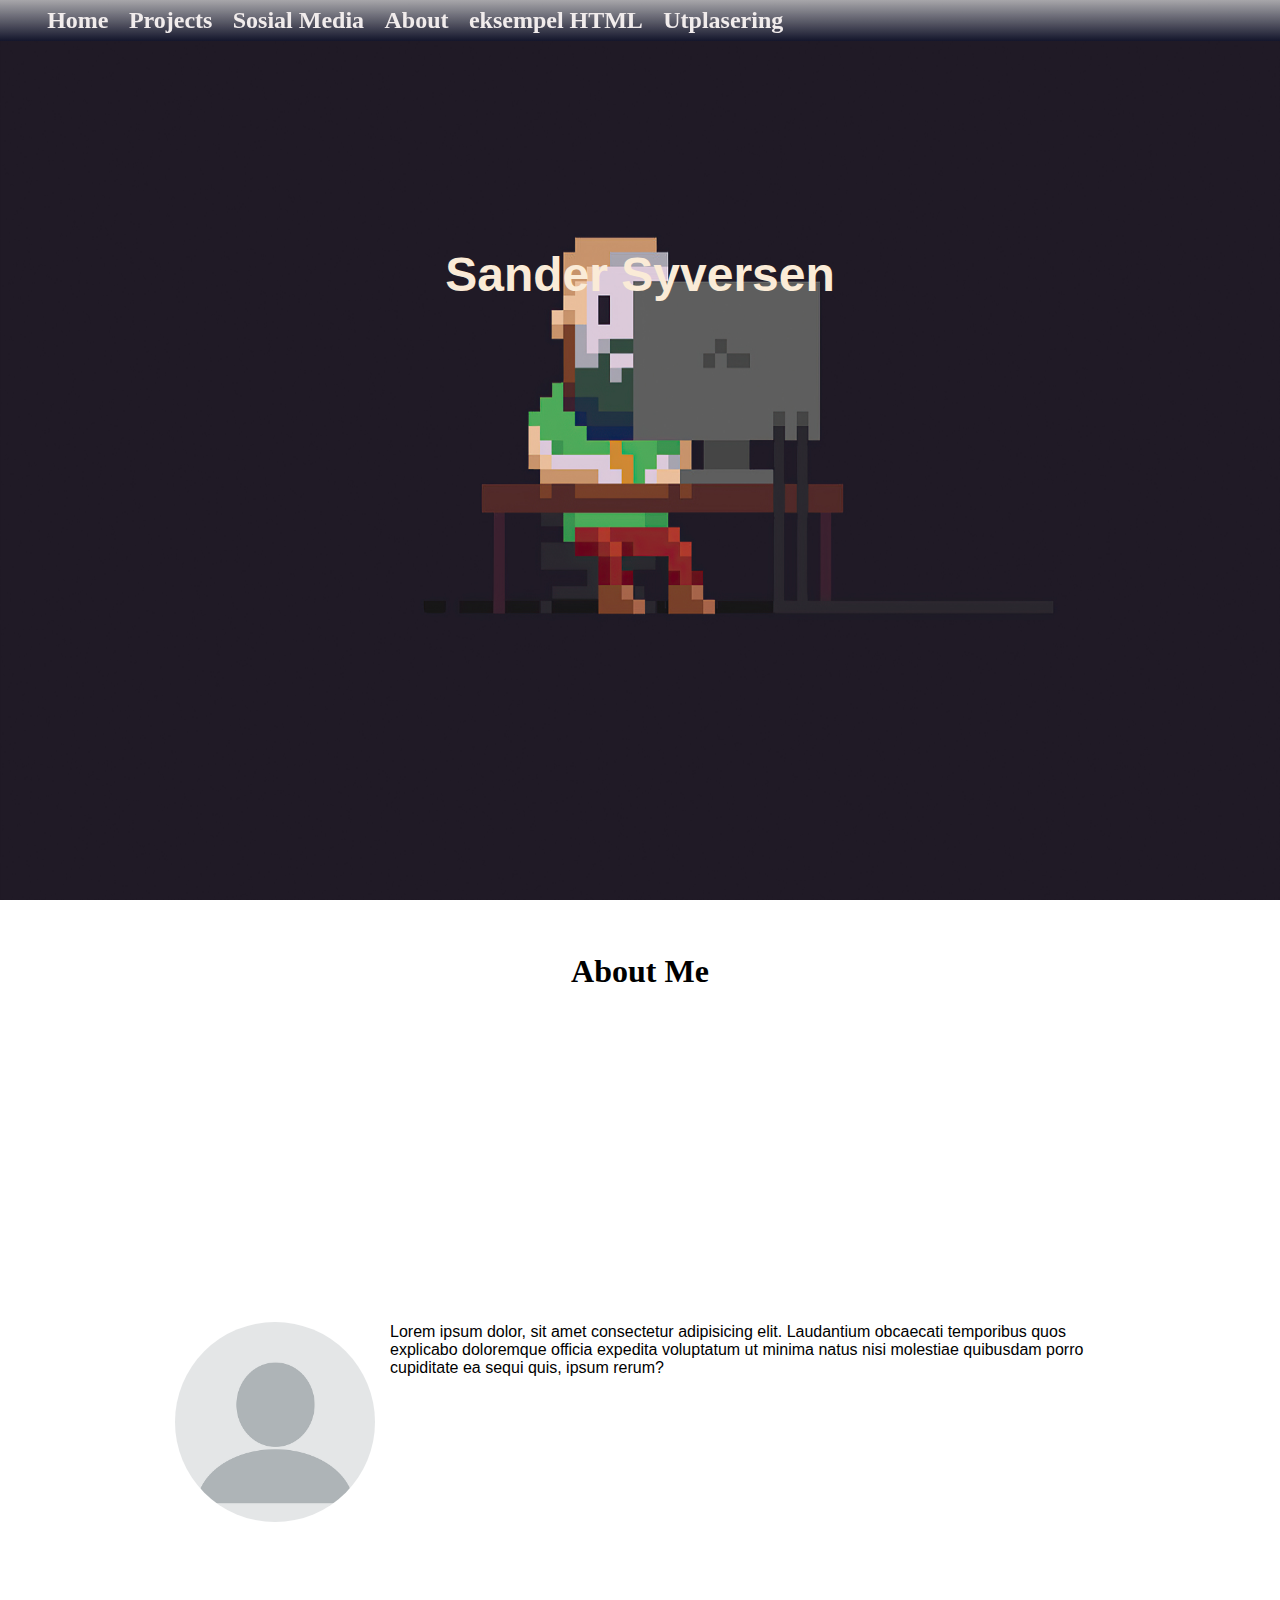
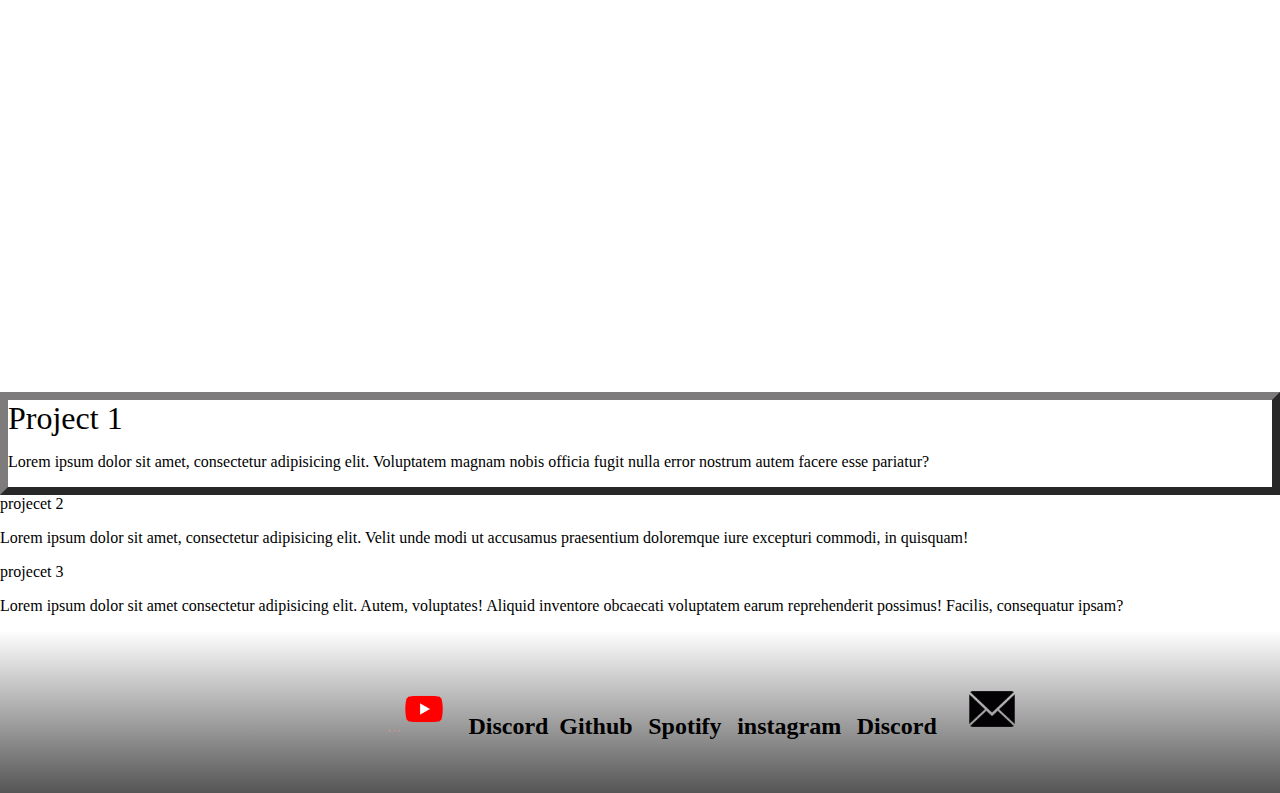
<file: index.html>
<!DOCTYPE html>
<html lang="en">
<head>
    <meta charset="UTF-8">
    <meta http-equiv="X-UA-Compatible" content="IE=edge">
    <meta name="viewport" content="width=device-width, initial-scale=1.0">
    <title>Sander.no</title>
    <link rel="stylesheet" href="css\style.css">
</head>
<body>
    <header class="main-header">
        <nav class="nav main-nav">
            <ul>
                <li><a href="#welcome">Home</a></li>
                <li><a href="#projects">Projects</a></li>
                <li><a href="#footer">Sosial Media</a></li>
                <li><a href="#about">About</a></li>
                <li><a href="eksempel.html"> eksempel HTML</a></li>
                <li><a href="utplassering.html"> Utplasering</a></li>
            </ul>
        </nav>
        
        <section id="welcome">
            <h1>Sander Syversen</h1>
        </section>

    </header>
    <section id="about">
        <h1 class="section-header">About Me</h1>
        <img class="about-image" src="/images/pic.png" alt="image of sander" height="200px" width="200px">
        <div class="about-content">
            <p>Lorem ipsum dolor, sit amet consectetur adipisicing elit. Laudantium obcaecati temporibus quos explicabo doloremque officia expedita voluptatum ut minima natus nisi molestiae quibusdam porro cupiditate ea sequi quis, ipsum rerum?</p>
        </div>
    </section>
    <section id="projects">
        
        <div class="project_1">
            <div class="project1-title">Project 1</div>
            <div class="project-bilder"></div>
            <div class="project-beskrivelse">
                <p>Lorem ipsum dolor sit amet, consectetur adipisicing elit. Voluptatem magnam nobis officia fugit nulla error nostrum autem facere esse pariatur?</p>
            </div>

        </div>

        <div class="project_2">projecet 2
            <div class="project-bilder"></div>
            <div class="project-beskrivelse">
                <p>Lorem ipsum dolor sit amet, consectetur adipisicing elit. Velit unde modi ut accusamus praesentium doloremque iure excepturi commodi, in quisquam!</p>
            </div>
        </div>
        <div class="project_3">projecet 3
            <div class="project-bilder"></div>
            <div class="project-beskrivelse">
                <p>Lorem ipsum dolor sit amet consectetur adipisicing elit. Autem, voluptates! Aliquid inventore obcaecati voluptatem earum reprehenderit possimus! Facilis, consequatur ipsam?</p>
            </div>
        </div>
    </section>
    <footer id="footer" class="main-footer">
        <ul>
            <li><a href="https://www.youtube.com/ " target="_blank" ><img src="/images/YTpng.png" alt="YT" height="50px" width="80px"></a>Discord</a></li>
            <li><a href="https://github.com/Kob3xxx" target="_blank">Github</a></li>
            <li><a href="https://open.spotify.com/" target="_blank">Spotify</a></li>
            <li><a href="https://www.instagram.com/" target="_blank">instagram</a></li>
            <li><a href="https://discord.com/" target="_blank">Discord</a></li>
            <li><a href="mailto:sasya004@osloskolen.no"><img src="/images/mailiconfix.png" alt="mail" height="50px" width="80px"></a></li>
        </ul>
    </footer>
    
</body>
</html>
</file>
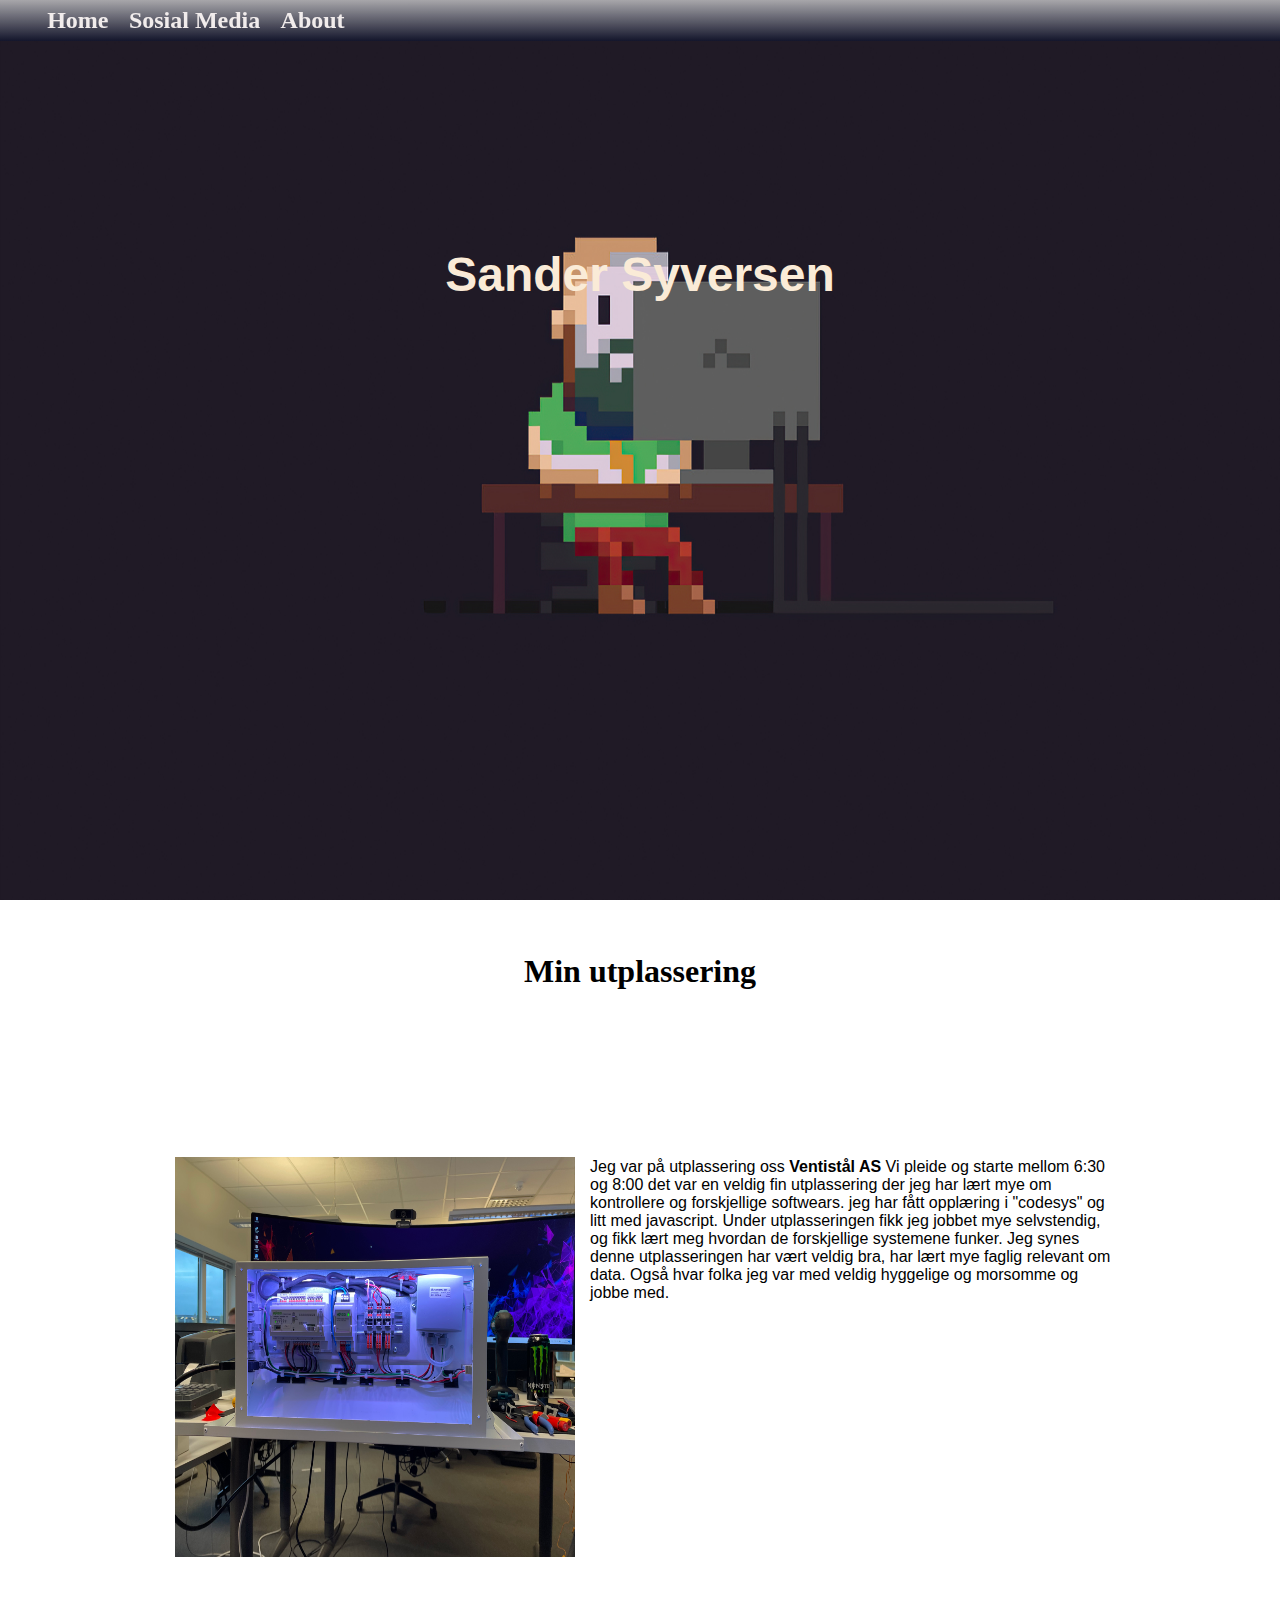
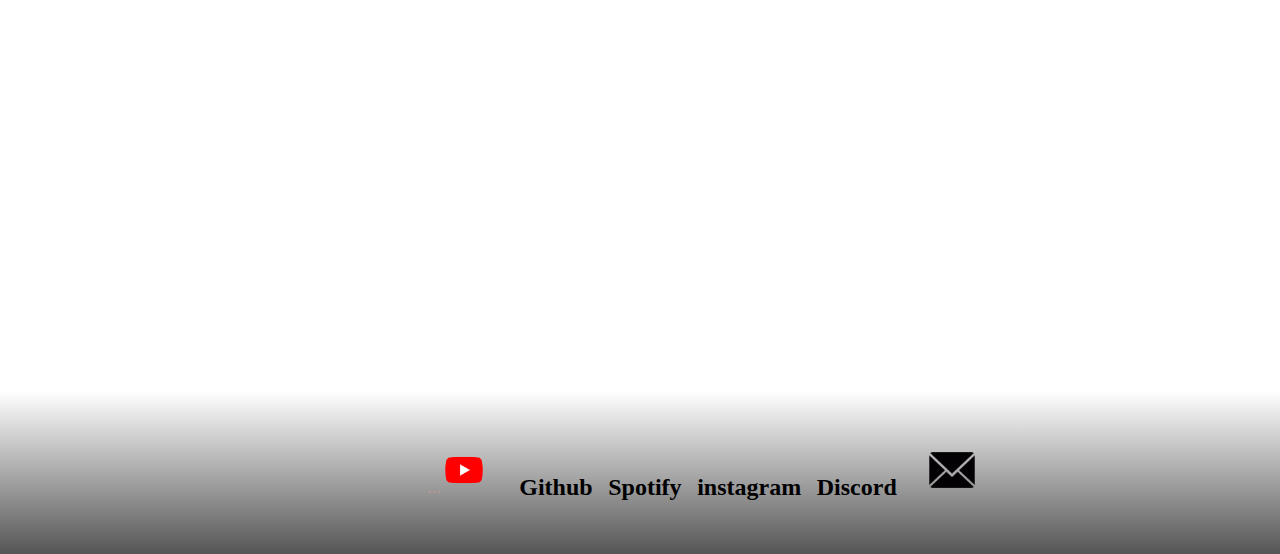
<file: utplassering.html>
<!DOCTYPE html>
<html lang="en">

<head>
    <meta charset="UTF-8">
    <meta http-equiv="X-UA-Compatible" content="IE=edge">
    <meta name="viewport" content="width=device-width, initial-scale=1.0">
    <title>Utplassering</title>
    <link rel="stylesheet" href="css\style.css">
    
</head>

<body>
    <header>
        <nav class="nav main-nav">
            <ul>
                <li><a href="index.html"> Home</a></li>
                <li><a href="#ut-footer">Sosial Media</a></li>
                <li><a href="#ut-about">About</a></li>
            </ul>
        </nav>
    </header>
    <section id="ut-welcome">
        <h1>Sander Syversen</h1>
    </section>
    <section id="ut-about">
        <h1 class="section-header">Min utplassering</h1>
        <img class="ut-about-image" src="/images/vvs.1.jpeg" alt="image of sander" height="400px" width="400px">
        <div class="about-content">
            <p>Jeg var på utplassering oss <strong>Ventistål AS</strong> Vi pleide og starte mellom 6:30 og 8:00 det var en veldig fin utplassering der jeg har lært mye om kontrollere og forskjellige softwears. jeg har fått opplæring i "codesys" og litt med javascript. Under utplasseringen fikk jeg jobbet mye selvstendig, og fikk lært meg hvordan de forskjellige systemene funker. Jeg synes denne utplasseringen har vært veldig bra, har lært mye faglig relevant om data. Også hvar folka jeg var med veldig hyggelige og morsomme og jobbe med.</p>
        </div>
    <b></b>
    </section>
    <footer id="ut-footer" class="ut-footer">
        <ul>
            <li><a href="https://www.youtube.com/ " target="_blank" ><img src="/images/YTpng.png" alt="mail" height="50px" width="80px"></a></li>
            <li><a href="https://github.com/Kob3xxx" target="_blank">Github</a></li>
            <li><a href="https://open.spotify.com/" target="_blank">Spotify</a></li>
            <li><a href="https://www.instagram.com/" target="_blank">instagram</a></li>
            <li><a href="https://discord.com/" target="_blank">Discord</a></li>
            <li><a href="mailto:sasya004@osloskolen.no"><img src="/images/mailiconfix.png" alt="mail" height="50px" width="80px"></a></li>
        </ul>
    </footer>
    
</body>
</html>
</file>
